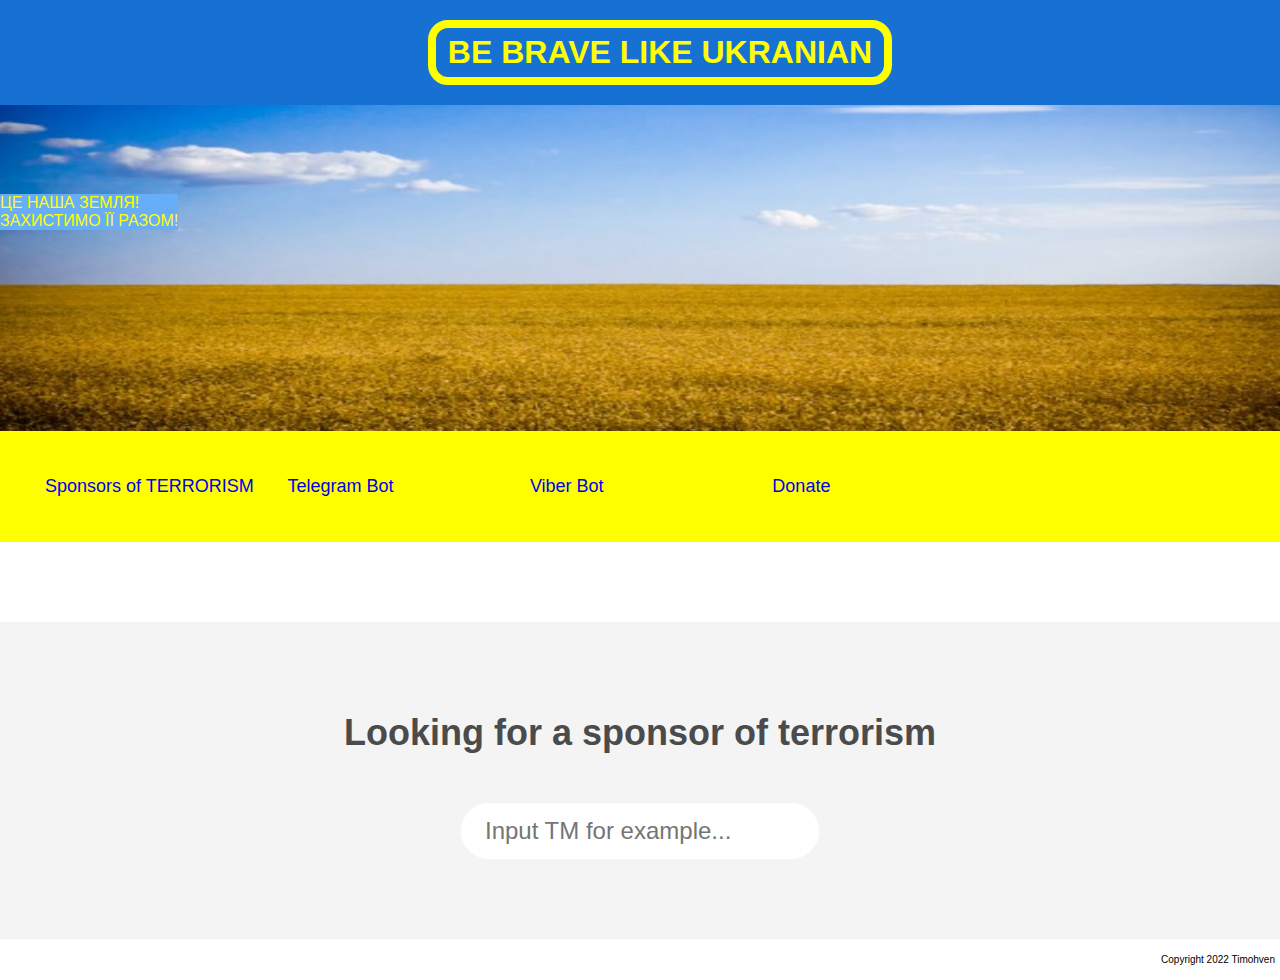
<file: Landing/index.html>
<!DOCTYPE html>
<html>
<head>
    <meta name="viewport" content="width=device-width, initial-scale=1.0">
    <link rel="stylesheet" href="styles.css">
    <link rel="icon" href="favicon.ico">
    <title>STOPRUSSIA</title>
</head>
<body>
    <header>
        <h1>BE BRAVE LIKE UKRANIAN</h1>
    </header>
    <section class="banner">
        <img src="img/banner_resized2.jpg">
            <div class="welcome">   ЦЕ НАША ЗЕМЛЯ!<br>   ЗАХИСТИМО ЇЇ РАЗОМ!</div>
    </section>
    <nav class="main-nav">
        <ul>
            <li><a href="/list.html">Sponsors of TERRORISM</a></li>
            <li><a href="https://t.me/StopWarRussia_bot">Telegram Bot</a></li>
            <li><a href="/list.html">Viber Bot</a></li>
            <li><a href="https://brave.ua">Donate</a></li>
        </ul>
    </nav>
    <main>
        <article>
        </article>
    </main>
    <section class="search">
        <h2>Looking for a sponsor of terrorism</h2>
        <form>
            <input type="name" name="name" placeholder="Input TM for example...">
        </form>
    </section>
    <footer>
        <p class="copyright">Copyright 2022 Timohven</p>
    </footer>
</body>
</html>
</file>
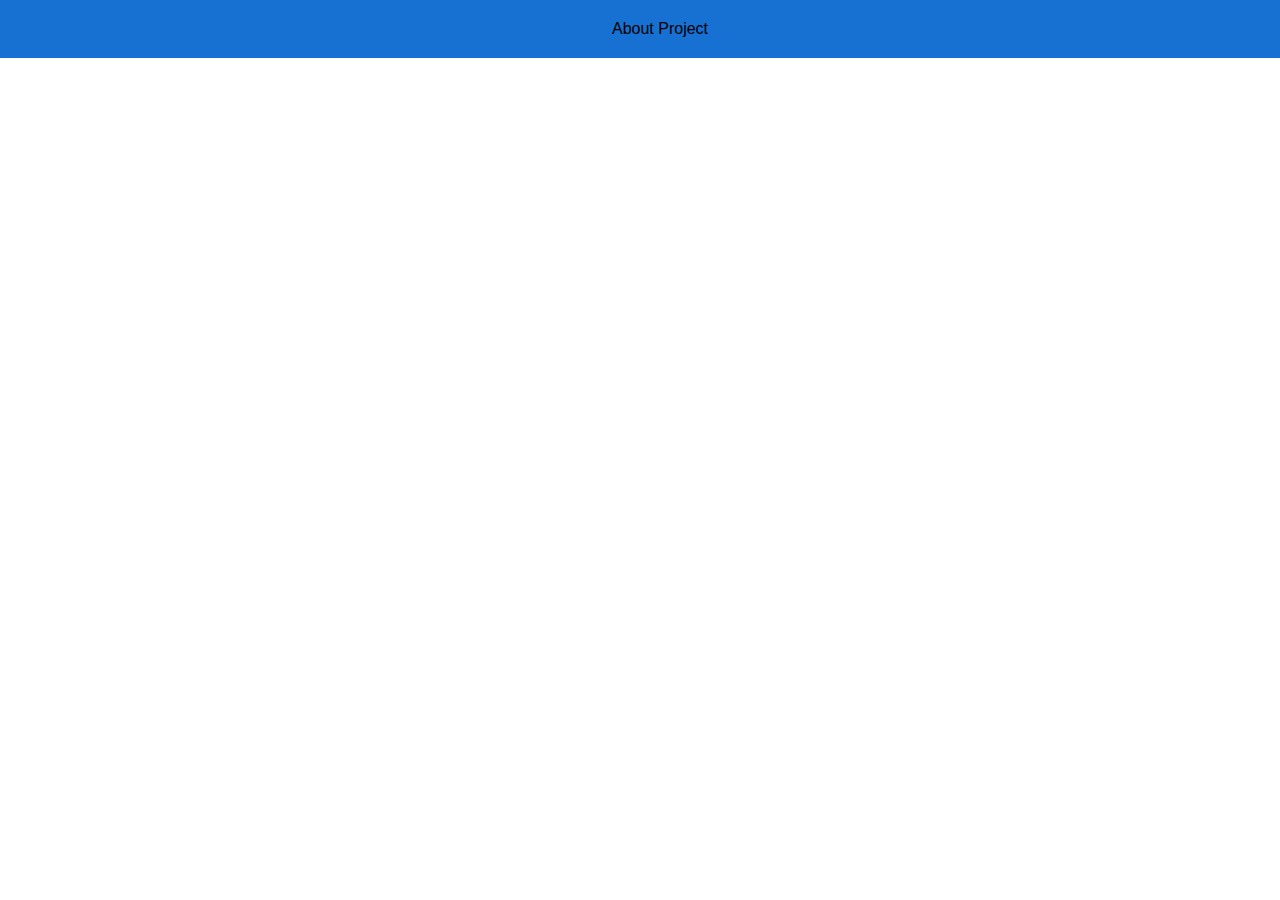
<file: Landing/about.html>
<!DOCTYPE html>
<html>
<head>
    <meta name="viewport" content="width=device-width, initial-scale=1.0">
    <link rel="stylesheet" href="styles.css">
    <link rel="icon" href="favicon.ico">
    <title>STOPRUSSIA</title>
</head>
<body>
    <header>About Project</header>
</body>
</file>
<file: Landing/styles.css>
body, h1, li, ul, a{
    margin: 0;
    padding: 0;
    font-family: Arial;
}
header {
    background-color: #1771d2;
    padding: 20px;
    text-align: center;
    position: fixed;
    width: 100%;
    z-index: 1;
    top: 0;
    left: 0;
}
header h1{
    color: yellow;
    border: 8px solid yellow;
    padding: 6px 12px;
    display: inline-block;
    border-radius: 20px;
}
.banner{
    position: relative;
}
.banner img{
    position: relative;
    top: 60px;
    max-width: 100%;
}
.banner .welcome{
    background-color: #67adf8;
    color: yellow;
    padding: 30;
    position: absolute;
    left: 0;
    top: 45%;
} 
nav{
    background-color: yellow;
    padding: 45px;
    position: sticky;
    top: 100px;
}
nav ul{
    /* white-space: nowrap; */
    max-width: 1200px;
    margin: 0 auto;
}
nav li{
    width: 20%;
    display: inline-block;
    font-size: 18px;
}
nav li a{
    text-decoration: none;
}
main{
    max-width: 100%;
    width: 1200px;
    margin: 80px auto;
    padding: 0 40px;
    box-sizing: border-box;
}
.search{
    background: #F4F4F4;
    text-align: center;
    padding: 60px 20px;
    color: #4b4b4b;
}
.search h2{
    font-size: 36px;
}
form input{
    margin: 20px 0;
    padding: 10px 20px;font-size: 24px;
    border-radius: 28px;
    border: 4px solid white;
}
footer {
    font-size: 10px;
    padding: 5px;
    text-align: right;
}
nav li a:hover{
    text-decoration: underline;
}

/* @media screen and (min-width: 700px){
 
    nav li{
        font-size: 18px;
    }

} */

@media screen and (max-width: 700px){
 
    .banner .welcome{
        position: relative;
    }  
    .banner br{
        display: none;
    } 
    nav li{
        display: block;
        font-size: 12px;
        width: 100%;
        margin: 15px 0;
    }
    /* header{
        position: relative;
    } */
    nav {
        top: 0;
    }
}
</file>
